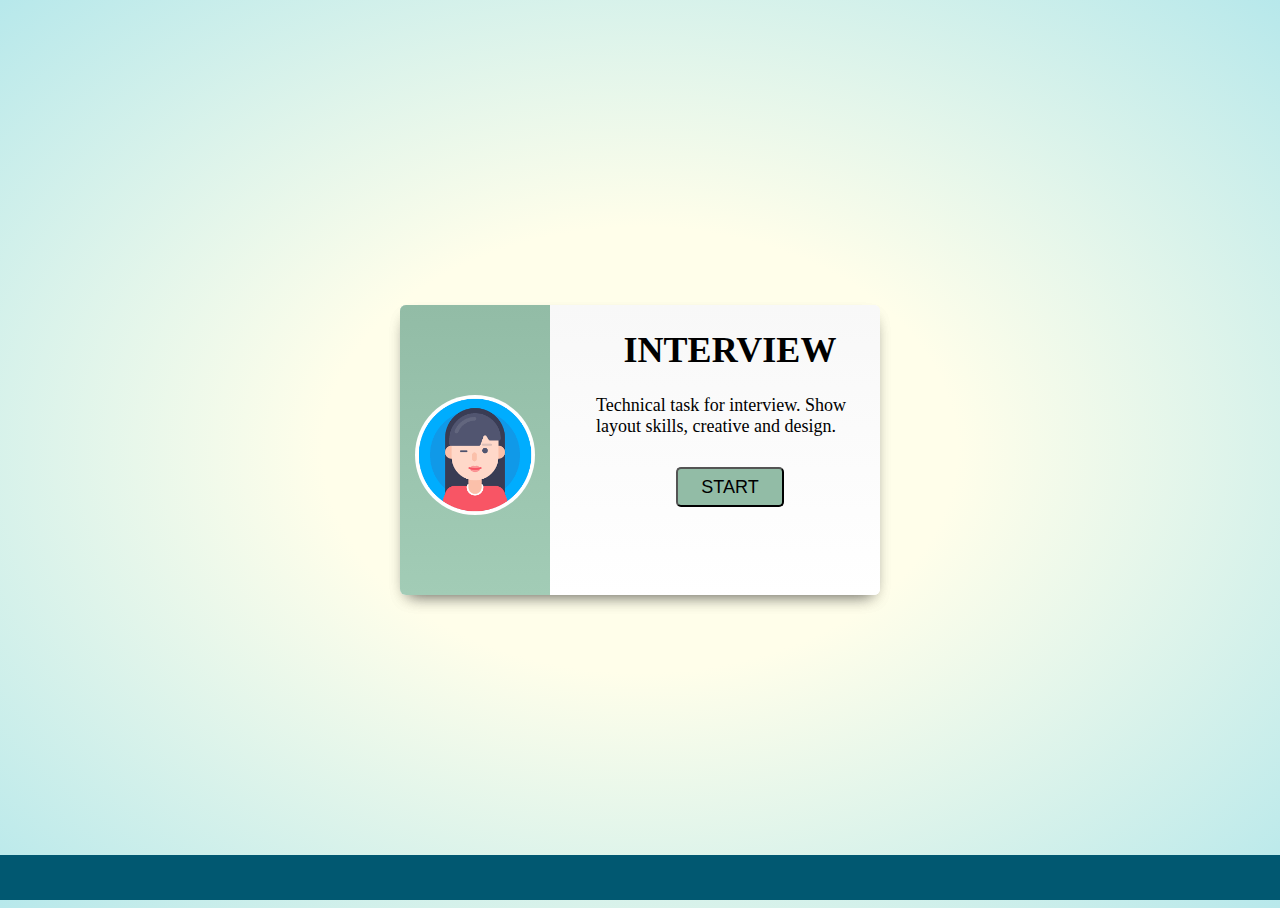
<file: card.html>
<!DOCTYPE html>
<html lang="en">

<head>
  <meta charset="UTF-8">
  <meta http-equiv="X-UA-Compatible" content="IE=edge">
  <meta name="viewport" content="width=device-width, initial-scale=1.0">
  <title>Document</title>
  <link rel="stylesheet" href="style-card.css">
  <link rel="stylesheet" href="card.css">
  
</head>

<body>
  <div class="ocean">
    <div class="wave"></div>
    <div class="wave"></div>
  </div>
  <div class="container">
    <div class="card green">
      <div class="additional">
        <div class="user-card">
          <img class="wrap-img" src="img/avatar2.png" alt="">
        </div>
        <div class="more-info">
          <h1>INTERVIEW</h1>
          <div class="coords">
            <table cellspacing="0" id="maket">
              <tr> 
               <td id="leftcol">UserName: </td>
               <td id="rightcol">GlobinaN</td>
              </tr>
              <tr> 
                <td id="leftcol">Email:</td>
                <td id="rightcol">globina999@gmail.com</td>
               </tr>
               <tr> 
                <td id="leftcol">TopContributors:</td>
                <td id="rightcol"> <ul>
                  <li>VanyaM</li>
                  <li>StacyV</li>
                  <li>JinnyD</li>
                  <li>HarryP</li>
                </ul></td>
               </tr>
             </table>
          </div>
          <div class="stats">
            <div>
              <div class="title">stars</div>
              <svg xmlns="http://www.w3.org/2000/svg" width="16" height="16" fill="currentColor" class="bi bi-star-fill" viewBox="0 0 16 16">
                <path d="M3.612 15.443c-.386.198-.824-.149-.746-.592l.83-4.73L.173 6.765c-.329-.314-.158-.888.283-.95l4.898-.696L7.538.792c.197-.39.73-.39.927 0l2.184 4.327 4.898.696c.441.062.612.636.282.95l-3.522 3.356.83 4.73c.078.443-.36.79-.746.592L8 13.187l-4.389 2.256z"/>
              </svg>
              <svg xmlns="http://www.w3.org/2000/svg" width="16" height="16" fill="currentColor" class="bi bi-star-fill" viewBox="0 0 16 16">
                <path d="M3.612 15.443c-.386.198-.824-.149-.746-.592l.83-4.73L.173 6.765c-.329-.314-.158-.888.283-.95l4.898-.696L7.538.792c.197-.39.73-.39.927 0l2.184 4.327 4.898.696c.441.062.612.636.282.95l-3.522 3.356.83 4.73c.078.443-.36.79-.746.592L8 13.187l-4.389 2.256z"/>
              </svg>
              <svg xmlns="http://www.w3.org/2000/svg" width="16" height="16" fill="currentColor" class="bi bi-star-fill" viewBox="0 0 16 16">
                <path d="M3.612 15.443c-.386.198-.824-.149-.746-.592l.83-4.73L.173 6.765c-.329-.314-.158-.888.283-.95l4.898-.696L7.538.792c.197-.39.73-.39.927 0l2.184 4.327 4.898.696c.441.062.612.636.282.95l-3.522 3.356.83 4.73c.078.443-.36.79-.746.592L8 13.187l-4.389 2.256z"/>
              </svg>

            </div>
          </div>
        </div>
      </div>
      <div class="general">
        <h1>INTERVIEW</h1>
        <p>Technical task for intervie. Show layout skills, creative and design.</p>
        <button type="button">Info</button>
      </div>
    </div>
  </div> 
  <div class="container">
    <div class="card green">
      <div class="additional">
        <div class="user-card">
          <img class="wrap-img" src="img/avatar2.png" alt="">
        </div>
        <div class="more-info">
          <h1>INTERVIEW</h1>
          <div class="coords">
            <table cellspacing="0" id="maket">
              <tr> 
               <td id="leftcol">UserName: </td>
               <td id="rightcol">GlobinaN</td>
              </tr>
              <tr> 
                <td id="leftcol">Email:</td>
                <td id="rightcol">globina999@gmail.com</td>
               </tr>
               <tr> 
                <td id="leftcol">TopContributors:</td>
                <td id="rightcol"> <ul>
                  <li>VanyaM</li>
                  <li>StacyV</li>
                  <li>JinnyD</li>
                  <li>HarryP</li>
                </ul></td>
               </tr>
             </table>
          </div>
          <div class="stats">
            <div>
              <div class="title">STARS</div>
              <svg xmlns="http://www.w3.org/2000/svg" width="16" height="16" fill="currentColor" class="bi bi-star-fill" viewBox="0 0 16 16">
                <path d="M3.612 15.443c-.386.198-.824-.149-.746-.592l.83-4.73L.173 6.765c-.329-.314-.158-.888.283-.95l4.898-.696L7.538.792c.197-.39.73-.39.927 0l2.184 4.327 4.898.696c.441.062.612.636.282.95l-3.522 3.356.83 4.73c.078.443-.36.79-.746.592L8 13.187l-4.389 2.256z"/>
              </svg>
              <svg xmlns="http://www.w3.org/2000/svg" width="16" height="16" fill="currentColor" class="bi bi-star-fill" viewBox="0 0 16 16">
                <path d="M3.612 15.443c-.386.198-.824-.149-.746-.592l.83-4.73L.173 6.765c-.329-.314-.158-.888.283-.95l4.898-.696L7.538.792c.197-.39.73-.39.927 0l2.184 4.327 4.898.696c.441.062.612.636.282.95l-3.522 3.356.83 4.73c.078.443-.36.79-.746.592L8 13.187l-4.389 2.256z"/>
              </svg>
              <svg xmlns="http://www.w3.org/2000/svg" width="16" height="16" fill="currentColor" class="bi bi-star-fill" viewBox="0 0 16 16">
                <path d="M3.612 15.443c-.386.198-.824-.149-.746-.592l.83-4.73L.173 6.765c-.329-.314-.158-.888.283-.95l4.898-.696L7.538.792c.197-.39.73-.39.927 0l2.184 4.327 4.898.696c.441.062.612.636.282.95l-3.522 3.356.83 4.73c.078.443-.36.79-.746.592L8 13.187l-4.389 2.256z"/>
              </svg>

            </div>
          </div>
        </div>
      </div>
      <div class="general">
        <h1>INTERVIEW</h1>
        <p>Technical task for interview. Show layout skills, creative and design.</p>
        <button type="button">START</button>
      </div>
    </div>
  </div> 

</body>

</html>
</file>
<file: style-card.css>
html, body { height: 100%; }
body {
  background:radial-gradient(ellipse at center, rgba(255,254,234,1) 0%, rgba(255,254,234,1) 35%, #B7E8EB 100%);
  overflow: hidden;
}

.ocean { 
  height: 5%;
  width:100%;
  position:absolute;
  bottom:0;
  left:0;
  background: #015871;
}

.wave {
  background: url(https://s3-us-west-2.amazonaws.com/s.cdpn.io/85486/wave.svg) repeat-x; 
  position: absolute;
  top: -198px;
  width: 6400px;
  height: 198px;
  animation: wave 7s cubic-bezier( 0.36, 0.45, 0.63, 0.53) infinite;
  transform: translate3d(0, 0, 0);
}

.wave:nth-of-type(2) {
  top: -175px;
  animation: wave 7s cubic-bezier( 0.36, 0.45, 0.63, 0.53) -.125s infinite, swell 7s ease -1.25s infinite;
  opacity: 1;
}

@keyframes wave {
  0% {
    margin-left: 0;
  }
  100% {
    margin-left: -1600px;
  }
}

@keyframes swell {
  0%, 100% {
    transform: translate3d(0,-25px,0);
  }
  50% {
    transform: translate3d(0,5px,0);
  }


}
</file>
<file: card.css>
@import url('https://fonts.googleapis.com/css?family=Abel');

.container {
    position: absolute;
    top: 50%;
    left: 50%;
    margin-right: -50%;
    transform: translate(-50%, -50%);
}

.card {
    width: 480px;
    height: 290px;
    background-color: #fff;
    background: linear-gradient(#f8f8f8, #fff);
    box-shadow: 0 8px 16px -8px rgba(0, 0, 0, 0.4);
    border-radius: 6px;
    overflow: hidden;
    position: relative;
    margin: 1.5rem;
}

.card h1 {
  text-align: center;
}

.card .additional {
  position: absolute;
  width: 150px;
  height: 100%;
  background: linear-gradient(#dE685E, #EE786E);
  transition: width 0.4s;
  overflow: hidden;
  z-index: 2;
}

.card.green .additional {
  background: linear-gradient(#92bCa6, #A2CCB6);
}


.card:hover .additional {
  width: 100%;
  border-radius: 0 5px 5px 0;
}

.card .additional .user-card {
  width: 150px;
  height: 100%;
  position: relative;
  float: left;
}



.card .additional .more-info {
  width: 300px;
  float: left;
  position: absolute;
  left: 150px;
  height: 100%;
}

.card.green .additional .more-info h1 {
  color: #224C36;
}

.card.green .additional .coords {
  color: #325C46;
}


.card.green .additional .stats {
  color: #325C46;
}

.card .general {
  width: 300px;
  height: 100%;
  position: absolute;
  top: 0;
  right: 0;
  z-index: 1;
  box-sizing: border-box;
  padding: 1rem;
  padding-top: 0;
}

.card .general .more {
  position: absolute;
  bottom: 1rem;
  right: 1rem;
  font-size: 0.9em;
}


.wrap-img {
    display: flex;
    margin-left: auto;
    margin-right: auto;
    margin-top: 90px;
    width: 120px;
    height: 120px;
    border-radius: 50%;
}

.coords, .general {
    font-size: 18px;
}

button {
    display: flex;
    justify-content: center;
    align-items: center;
    margin: 30px auto;
    width: 40%;
    height: 40px;
    border-radius: 5px;
    background-color: #92bca6;
    font-size: 18px;
}

.title {
    font-size:14px;
}

.stats {
    display: flex;
    justify-content: center;
}
</file>
